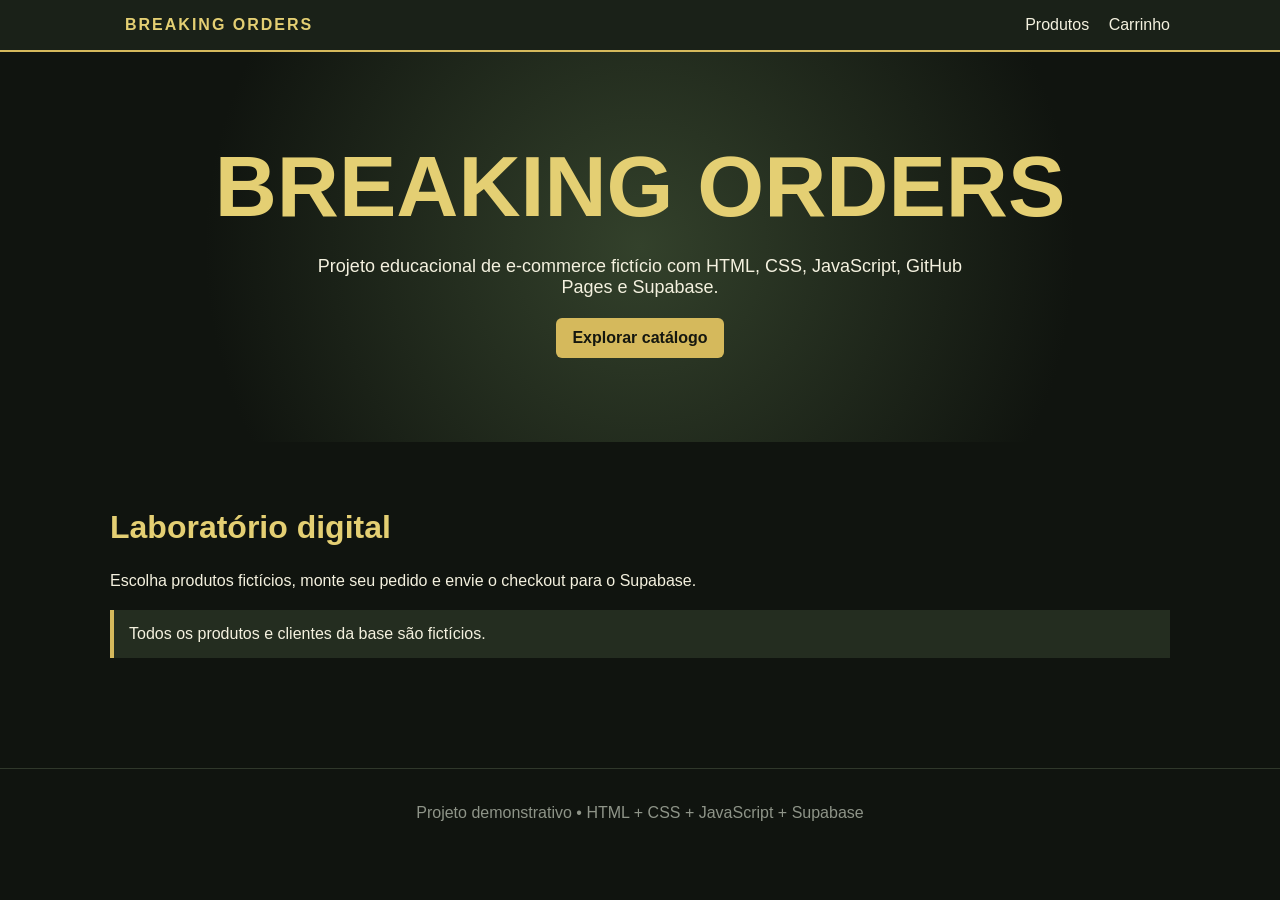
<file: index.html>
<!doctype html>
<html lang="pt-BR">
<head>
    <meta charset="UTF-8">
    <meta name="viewport" content="width=device-width, initial-scale=1">
    <title>Breaking Orders</title>
    <link rel="stylesheet" href="css/style.css">
</head>
<body>
    <header class="top">
        <nav class="nav">
            <a class="brand" href="index.html">BREAKING ORDERS</a>
            <div>
                <a href="produtos.html">Produtos</a>
                <a href="carrinho.html">Carrinho</a>
            </div>
        </nav>
    </header>

    <section class="hero">
        <div>
            <h1>Breaking Orders</h1>
            <p>Projeto educacional de e-commerce fictício com HTML, CSS, JavaScript, GitHub Pages e Supabase.</p>
            <a class="btn" href="produtos.html">Explorar catálogo</a>
        </div>
    </section>

    <main class="container">
        <h2 class="section-title">Laboratório digital</h2>
        <p>Escolha produtos fictícios, monte seu pedido e envie o checkout para o Supabase.</p>
        <div class="notice">Todos os produtos e clientes da base são fictícios.</div>
    </main>

    <footer class="footer">
        Projeto demonstrativo • HTML + CSS + JavaScript + Supabase
    </footer>
</body>
</html>
</file>
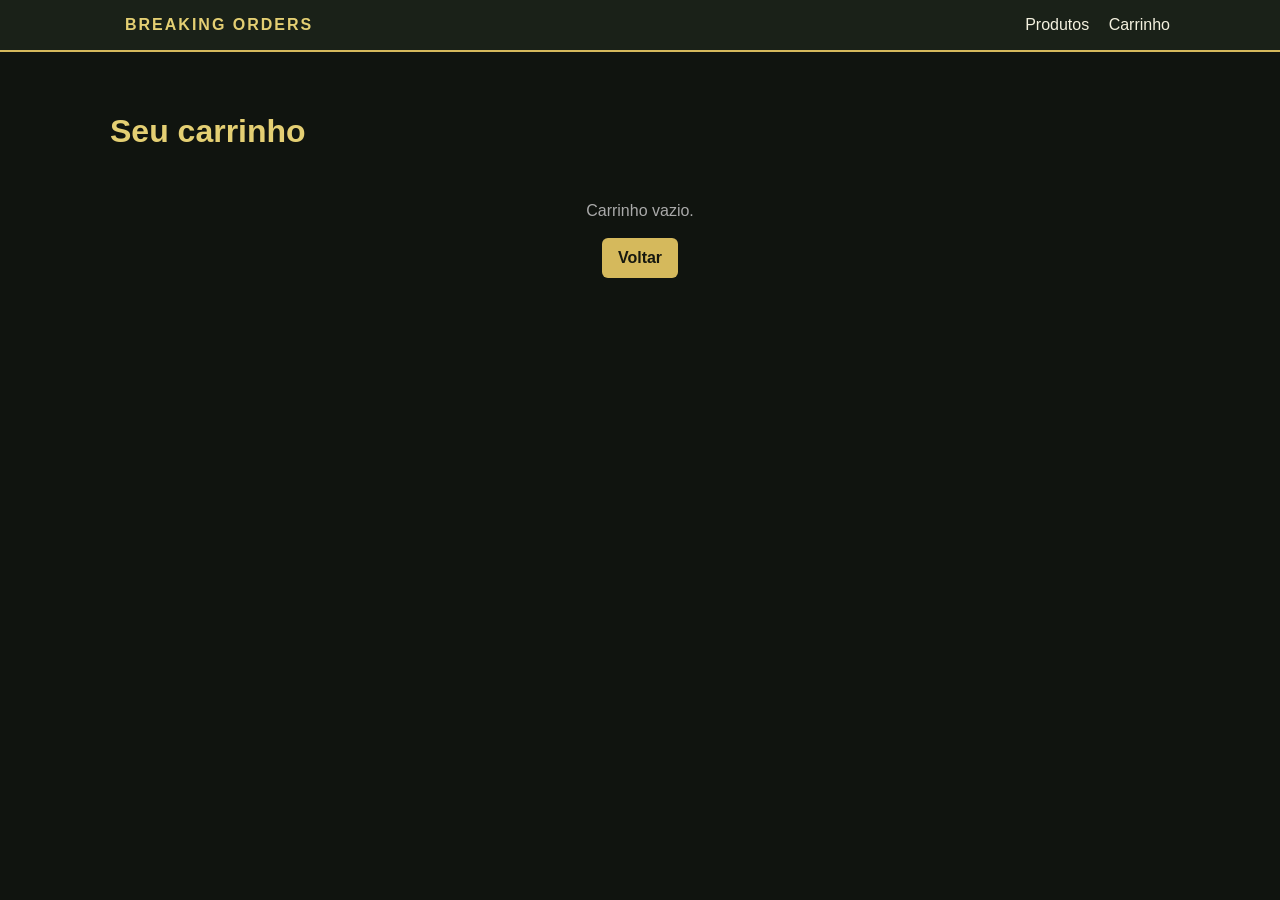
<file: carrinho.html>
<!doctype html>
<html lang="pt-BR">
<head>
    <meta charset="UTF-8">
    <meta name="viewport" content="width=device-width, initial-scale=1">
    <title>Carrinho</title>
    <link rel="stylesheet" href="css/style.css">
</head>
<body>
    <header class="top">
        <nav class="nav">
            <a class="brand" href="index.html">BREAKING ORDERS</a>
            <div>
                <a href="produtos.html">Produtos</a>
                <a href="carrinho.html">Carrinho</a>
            </div>
        </nav>
    </header>

    <main class="container">
        <h1 class="section-title">Seu carrinho</h1>
        <div id="carrinho"></div>
    </main>

    <script src="js/carrinho.js"></script>
</body>
</html>
</file>
<file: css/style.css>
/* ==============================
   RESET E CONFIGURAÇÕES GERAIS
   ============================== */

* {
    box-sizing: border-box;
}

body {
    margin: 0;
    font-family: Arial, sans-serif;
    background: #10140f;
    color: #f4f1df;
}

a {
    text-decoration: none;
    color: inherit;
}

/* ==============================
   NAVEGAÇÃO
   ============================== */

.top {
    background: #1a2118;
    border-bottom: 2px solid #d5b95c;
    position: sticky;
    top: 0;
    z-index: 10;
}

.nav {
    max-width: 1100px;
    margin: auto;
    padding: 16px 20px;
    display: flex;
    align-items: center;
    justify-content: space-between;
}

.brand {
    font-weight: 900;
    letter-spacing: 2px;
    color: #e4cf73;
}

.nav a {
    margin-left: 15px;
}

/* ==============================
   HERO
   ============================== */

.hero {
    min-height: 390px;
    display: grid;
    place-items: center;
    text-align: center;
    padding: 50px 20px;
    background: radial-gradient(circle, #33412b, #10140f 65%);
}

.hero h1 {
    font-size: clamp(42px, 8vw, 86px);
    margin: 0;
    color: #e4cf73;
    text-transform: uppercase;
}

.hero p {
    max-width: 680px;
    margin: 20px auto;
    font-size: 18px;
}

/* ==============================
   CONTEÚDO
   ============================== */

.container {
    max-width: 1100px;
    margin: auto;
    padding: 40px 20px;
}

.section-title {
    font-size: 32px;
    color: #e4cf73;
}

.grid {
    display: grid;
    grid-template-columns: repeat(auto-fit, minmax(230px, 1fr));
    gap: 18px;
}

.card {
    background: #1b2119;
    border: 1px solid #38432f;
    border-radius: 10px;
    padding: 20px;
}

.card h3 {
    color: #e4cf73;
}

.price {
    font-size: 22px;
    font-weight: bold;
}

/* ==============================
   BOTÕES
   ============================== */

.btn {
    display: inline-block;
    border: 0;
    border-radius: 6px;
    padding: 11px 16px;
    background: #d5b95c;
    color: #15170f;
    font-weight: bold;
    cursor: pointer;
}

.btn.secondary {
    background: #3b4635;
    color: #fff;
}

/* ==============================
   FILTROS E FORMULÁRIOS
   ============================== */

.filters {
    display: flex;
    gap: 10px;
    flex-wrap: wrap;
    margin-bottom: 25px;
}

.filters input,
.filters select,
.form input,
.form textarea,
.form select {
    width: 100%;
    padding: 12px;
    border-radius: 6px;
    border: 1px solid #485541;
    background: #11160f;
    color: #fff;
}

.filters input {
    max-width: 450px;
}

.form {
    display: grid;
    gap: 14px;
    max-width: 650px;
}

/* ==============================
   CARRINHO E TABELAS
   ============================== */

.cart {
    position: fixed;
    right: 20px;
    bottom: 20px;
    background: #d5b95c;
    color: #15170f;
    padding: 14px 18px;
    border-radius: 50px;
    font-weight: bold;
}

.table {
    width: 100%;
    border-collapse: collapse;
}

.table th,
.table td {
    padding: 12px;
    border-bottom: 1px solid #37402f;
    text-align: left;
}

/* ==============================
   AVISOS E ESTADOS VAZIOS
   ============================== */

.notice {
    padding: 15px;
    background: #242d20;
    border-left: 4px solid #d5b95c;
    margin: 20px 0;
}

.empty {
    padding: 30px;
    text-align: center;
    color: #aaa;
}

/* ==============================
   RODAPÉ
   ============================== */

.footer {
    padding: 35px 20px;
    text-align: center;
    color: #8e9488;
    border-top: 1px solid #30382b;
    margin-top: 50px;
}
</file>
